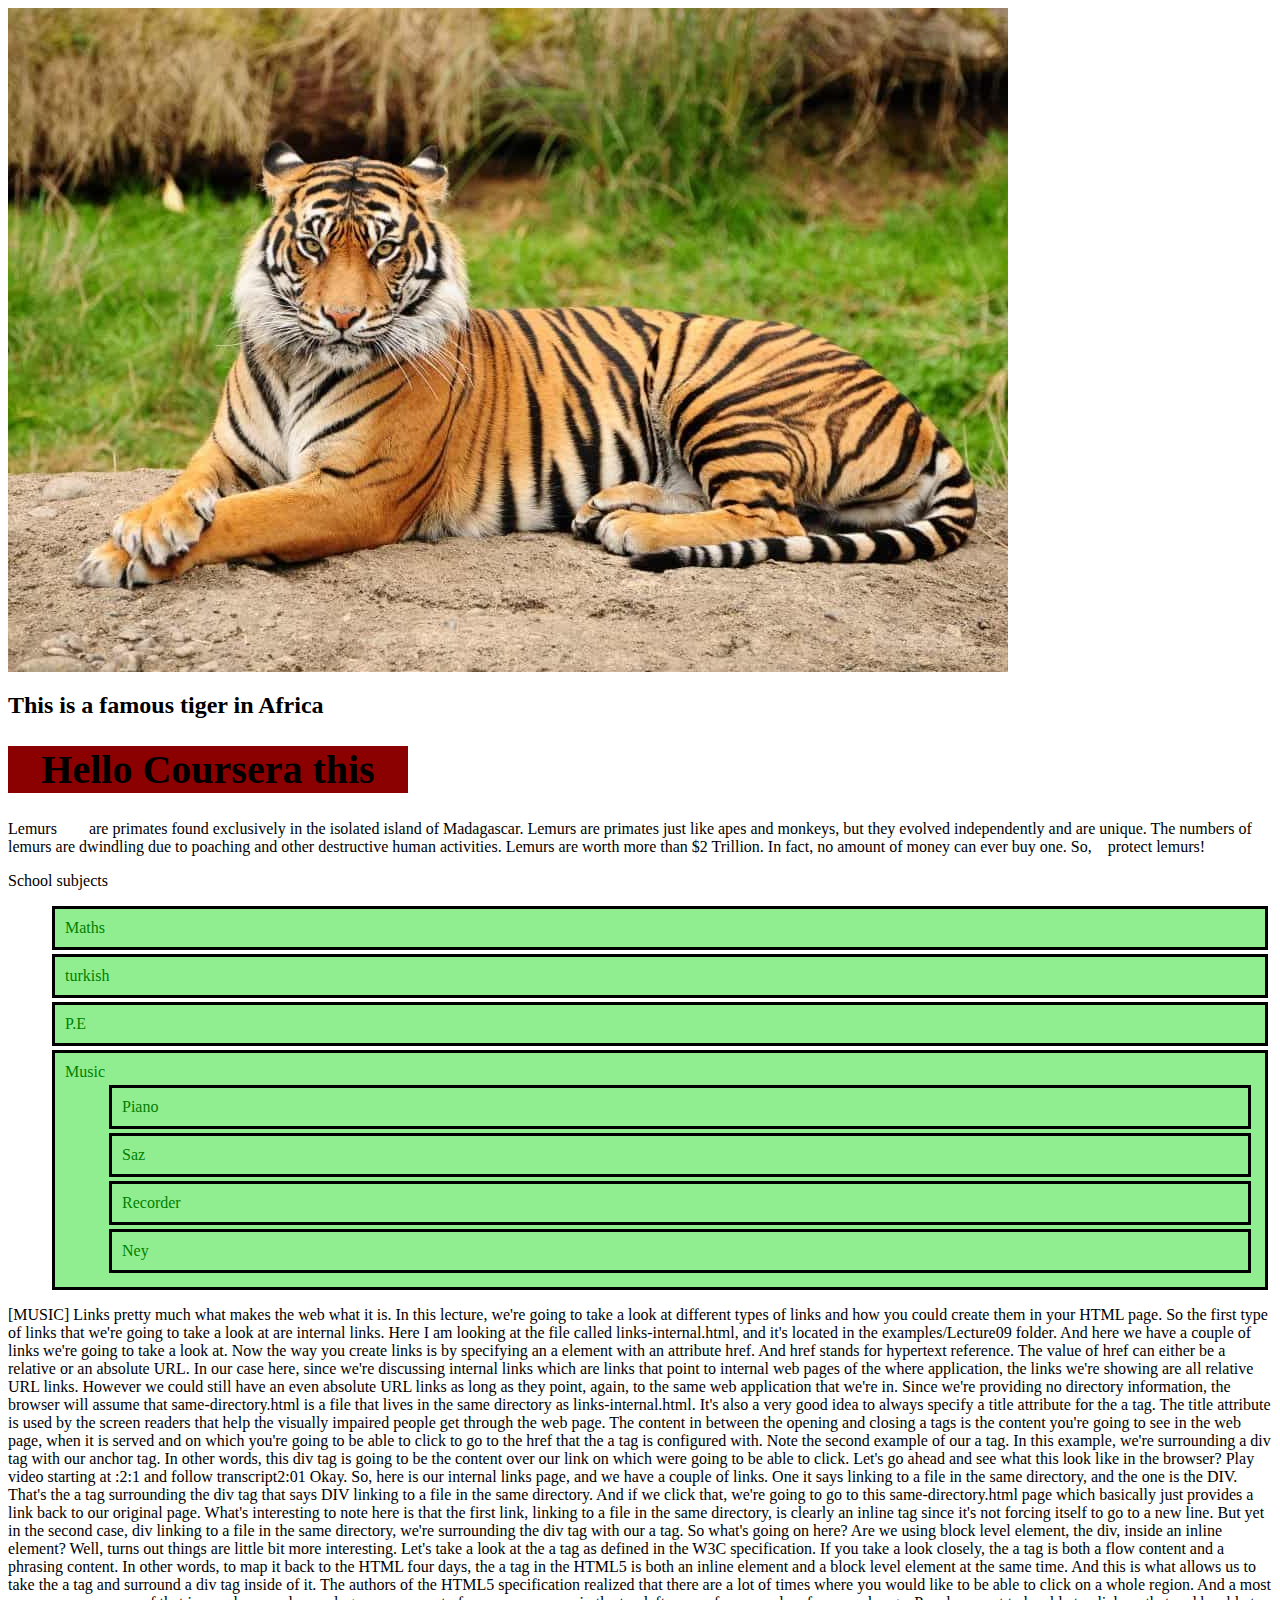
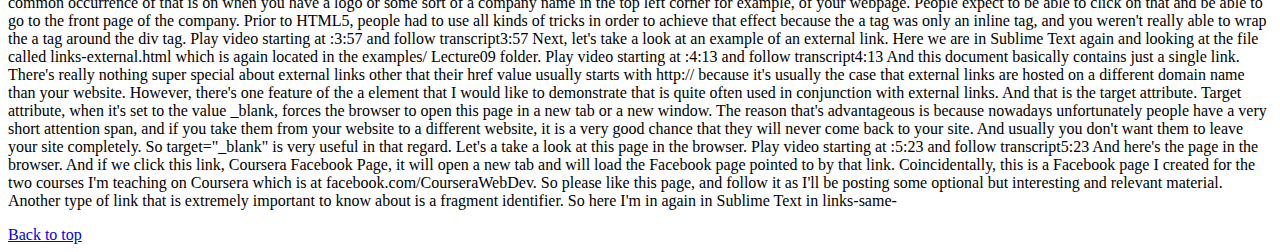
<file: 1.folder/index.html>
<!DOCTYPE html>
<html>
<head>
	<meta charset="utf-8">
	<meta name="viewport" content="width=device-width, initial-scale=1">
	<title>Hello Coursera!</title>
	<link rel="stylesheet" title="text/css" href="styles.css">

</head>
<body>
<img src="tiger.png" alt="tiger picture" id="tiger">
<h2>This is a famous tiger in Africa </h2>
<h1 id="title">Hello Coursera this  </h1>
<p>Lemurs &emsp; &nbsp; are primates found exclusively in the isolated
     island of Madagascar. Lemurs are primates just like apes and monkeys,
     but they evolved independently and are unique. The numbers of lemurs are
     dwindling due to poaching and other destructive human activities. Lemurs
     are worth more than $2 Trillion. In fact, no amount of money can ever
     buy one. So,&nbsp; &nbsp; protect lemurs!</p>
School subjects
<ol> 
<li class="maths">Maths</li>
<li>turkish</li>
<li>P.E</li>
<li>Music <ol> 
	<li>Piano</li>
	<li>Saz</li>
	<li>Recorder</li>
	<li>Ney</li></ol>
</li></ol>
<p>[MUSIC] Links pretty much what makes the web what it is. In this lecture, we're going to take a look at different types of links and how you could create them in your HTML page. So the first type of links that we're going to take a look at are internal links. Here I am looking at the file called links-internal.html, and it's located in the examples/Lecture09 folder. And here we have a couple of links we're going to take a look at. Now the way you create links is by specifying an a element with an attribute href. And href stands for hypertext reference. The value of href can either be a relative or an absolute URL. In our case here, since we're discussing internal links which are links that point to internal web pages of the where application, the links we're showing are all relative URL links. However we could still have an even absolute URL links as long as they point, again, to the same web application that we're in. Since we're providing no directory information, the browser will assume that same-directory.html is a file that lives in the same directory as links-internal.html. It's also a very good idea to always specify a title attribute for the a tag. The title attribute is used by the screen readers that help the visually impaired people get through the web page. The content in between the opening and closing a tags is the content you're going to see in the web page, when it is served and on which you're going to be able to click to go to the href that the a tag is configured with. Note the second example of our a tag. In this example, we're surrounding a div tag with our anchor tag. In other words, this div tag is going to be the content over our link on which were going to be able to click. Let's go ahead and see what this look like in the browser?
Play video starting at :2:1 and follow transcript2:01
Okay. So, here is our internal links page, and we have a couple of links. One it says linking to a file in the same directory, and the one is the DIV. That's the a tag surrounding the div tag that says DIV linking to a file in the same directory. And if we click that, we're going to go to this same-directory.html page which basically just provides a link back to our original page. What's interesting to note here is that the first link, linking to a file in the same directory, is clearly an inline tag since it's not forcing itself to go to a new line. But yet in the second case, div linking to a file in the same directory, we're surrounding the div tag with our a tag. So what's going on here? Are we using block level element, the div, inside an inline element? Well, turns out things are little bit more interesting. Let's take a look at the a tag as defined in the W3C specification. If you take a look closely, the a tag is both a flow content and a phrasing content. In other words, to map it back to the HTML four days, the a tag in the HTML5 is both an inline element and a block level element at the same time. And this is what allows us to take the a tag and surround a div tag inside of it. The authors of the HTML5 specification realized that there are a lot of times where you would like to be able to click on a whole region. And a most common occurrence of that is on when you have a logo or some sort of a company name in the top left corner for example, of your webpage. People expect to be able to click on that and be able to go to the front page of the company. Prior to HTML5, people had to use all kinds of tricks in order to achieve that effect because the a tag was only an inline tag, and you weren't really able to wrap the a tag around the div tag.
Play video starting at :3:57 and follow transcript3:57
Next, let's take a look at an example of an external link. Here we are in Sublime Text again and looking at the file called links-external.html which is again located in the examples/ Lecture09 folder.
Play video starting at :4:13 and follow transcript4:13
And this document basically contains just a single link. There's really nothing super special about external links other that their href value usually starts with http:// because it's usually the case that external links are hosted on a different domain name than your website. However, there's one feature of the a element that I would like to demonstrate that is quite often used in conjunction with external links. And that is the target attribute. Target attribute, when it's set to the value _blank, forces the browser to open this page in a new tab or a new window. The reason that's advantageous is because nowadays unfortunately people have a very short attention span, and if you take them from your website to a different website, it is a very good chance that they will never come back to your site. And usually you don't want them to leave your site completely. So target="_blank" is very useful in that regard. Let's a take a look at this page in the browser.
Play video starting at :5:23 and follow transcript5:23
And here's the page in the browser. And if we click this link, Coursera Facebook Page, it will open a new tab and will load the Facebook page pointed to by that link. Coincidentally, this is a Facebook page I created for the two courses I'm teaching on Coursera which is at facebook.com/CourseraWebDev. So please like this page, and follow it as I'll be posting some optional but interesting and relevant material. Another type of link that is extremely important to know about is a fragment identifier. So here I'm in again in Sublime Text in links-same- </p>

<a href="#title">Back to top </a>
</body>
</html>
</file>
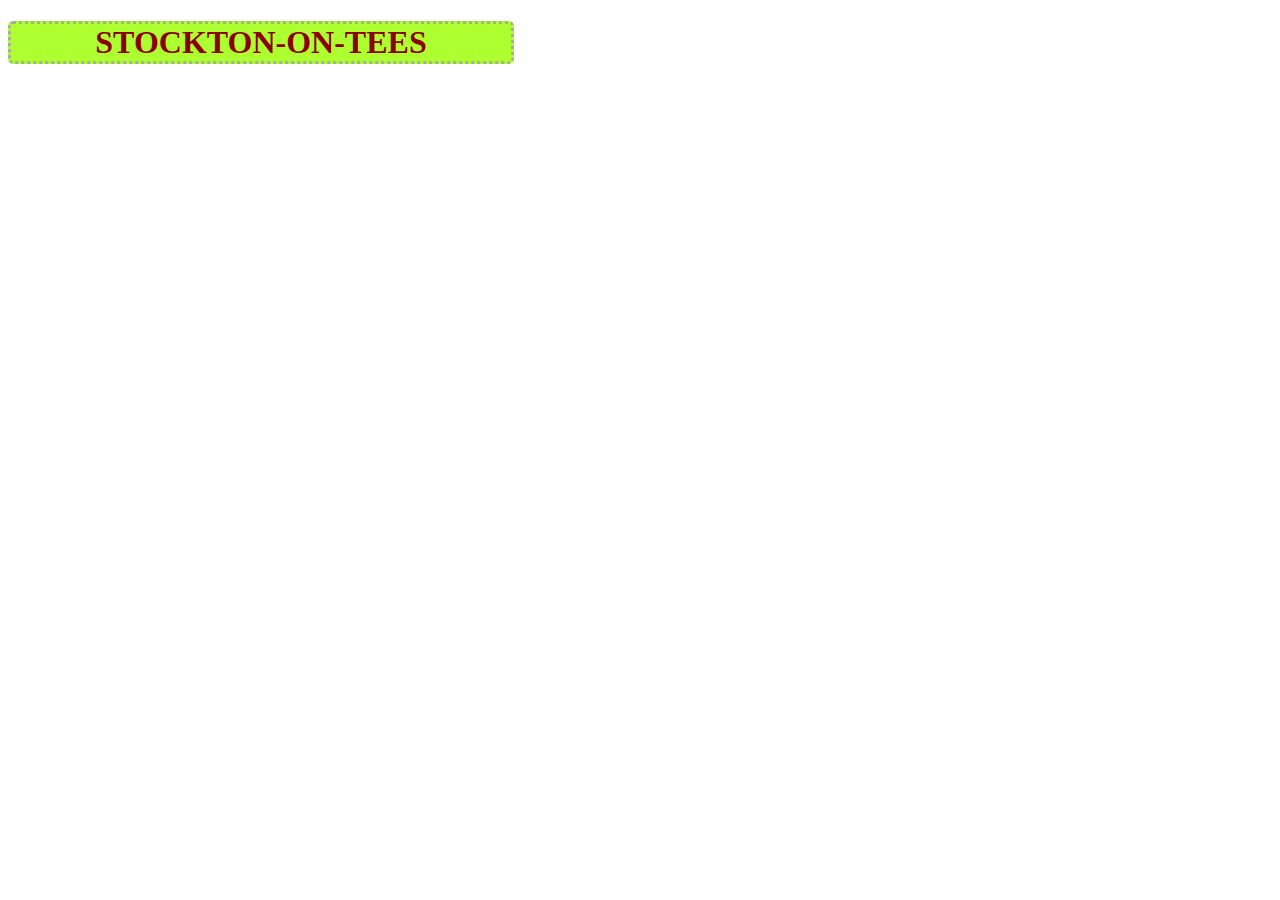
<file: 2.folder/index.html>
<!DOCTYPE html>
<!DOCTYPE html>
<html>
<head>
	<meta charset="utf-8">
	<meta name="viewport" content="width=device-width, initial-scale=1">
	<link rel="stylesheet" title="css/text" href="styles.css">
	<title></title>
</head>
<body>
	<h1 id="title">STOCKTON-ON-TEES</h1>

</body>
</html>
</file>
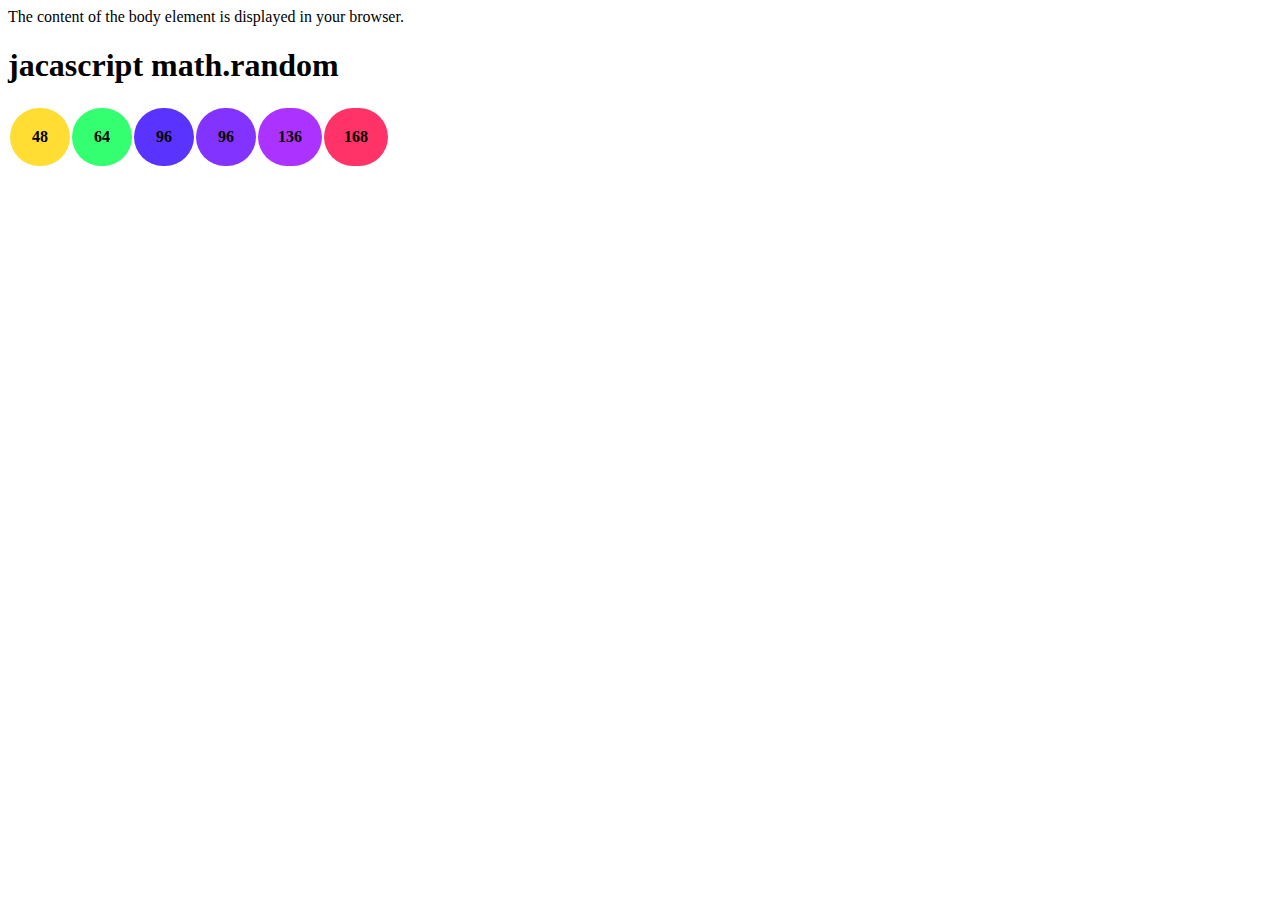
<file: 3.folder/index.html>
<!DOCTYPE html>
<html>
<head>
<style> 
#demo1{
background-color:#FFDD33;
border-radius:100px;
width:20px;
padding:20px;

}
#demo2{
background-color:#33FF71;
border-radius:100px;
width:20px;
padding:20px;
}
#demo3{
background-color:#5B33FF;
border-radius:100px;
width:20px;
padding:20px;
}
#demo4{
background-color:#8333FF;
border-radius:100px;
width:20px;
padding:20px;
}
#demo5{
background-color:#AC33FF;
border-radius:100px;
width:20px;
padding:20px;
}
#demo6{
background-color:#FF3368;
border-radius:100px;
width:20px;
padding:20px;
}
</style>

</head>
<body>
The content of the body element is displayed in your browser.

<h1> jacascript math.random </h1>
<table>  
<th id="demo1"> </th>
<th id="demo2"> </th>
<th id="demo3"> </th>
<th id="demo4"> </th>
<th id="demo5"> </th>
<th id="demo6"> </th>
</table>

</body>


<script>

document.getElementById("demo1").innerHTML=Math.floor(6.60)*8;
document.getElementById("demo2").innerHTML=Math.floor(8.40)*8;
document.getElementById("demo3").innerHTML=Math.floor(12.40)*8;
document.getElementById("demo4").innerHTML=Math.floor(12.50)*8;
document.getElementById("demo5").innerHTML=Math.floor(17.60)*8;
document.getElementById("demo6").innerHTML=Math.floor(21.60)*8;
</script>
</html>
</file>
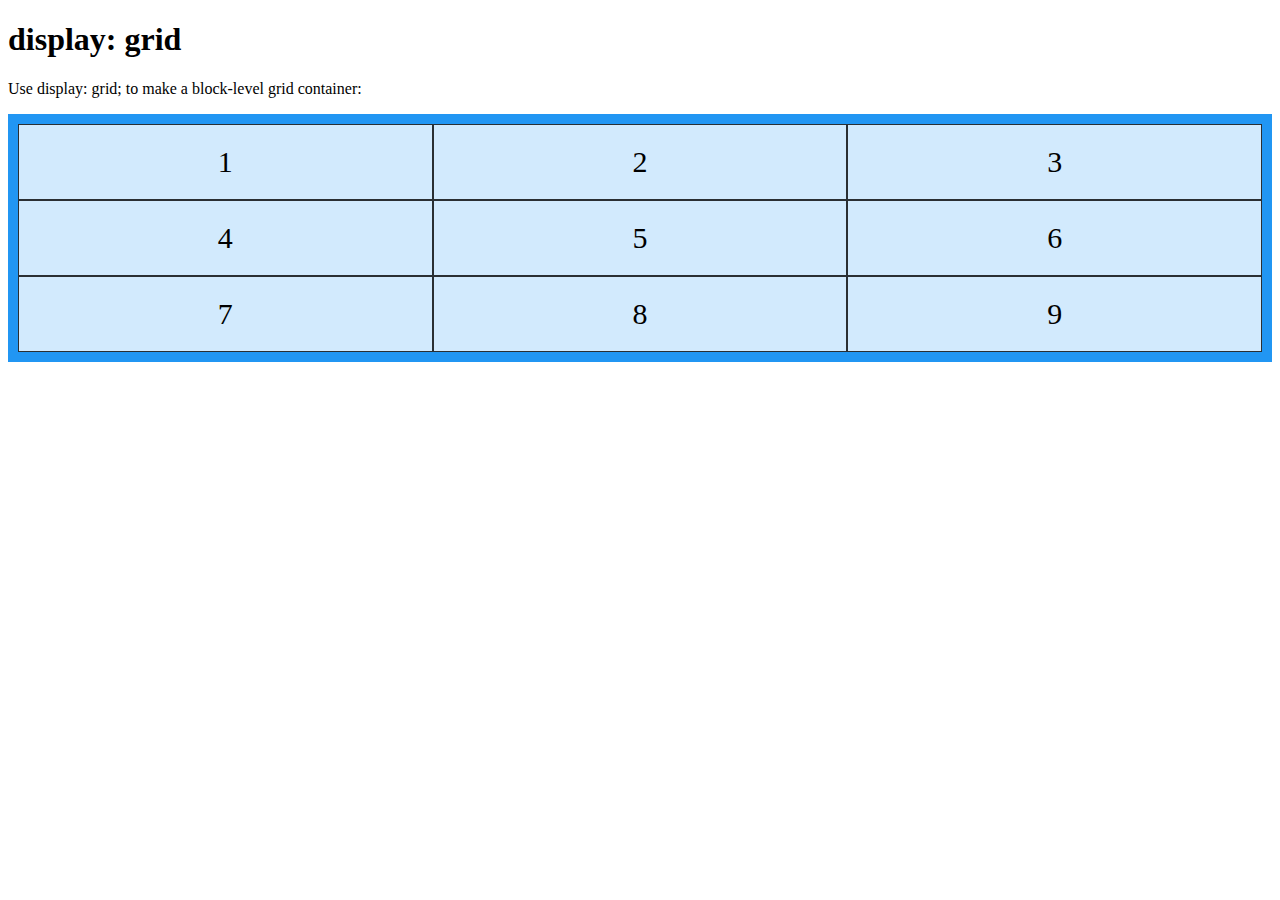
<file: 3.folder/grid.html>
<!DOCTYPE html>
<html>
<head>
<style>
.grid-container{
  display: grid;
  grid-template-columns: auto auto auto;
  background-color: #2196F3;
  padding: 10px;
}

.grid-class{
 background-color: rgba(255, 255, 255, 0.8);
  border: 1px solid rgba(0, 0, 0, 0.8);
  padding: 20px;
  font-size: 30px;
  text-align: center;
}

</style>
</head>
<body>

<h1>display: grid</h1>

<p>Use display: grid; to make a block-level grid container:</p>

<div class="grid-container"> 
<div class="grid-class">1 </div>
<div class="grid-class">2 </div>
<div class="grid-class"> 3</div>
<div class="grid-class">4 </div>
<div class="grid-class">5 </div>
<div class="grid-class"> 6</div>
<div class="grid-class"> 7</div>
<div class="grid-class">8 </div>
<div class="grid-class"> 9</div>
</div>

</body>
</html>
</file>
<file: 1.folder/styles.css>
styles.css
.body{
	background-color: lightgreen;
}


#tiger{
	display: block;
	width:0px auto;

}
#title{
	background-color: darkred;
	width: 400px;
	text-align: center;
	font-size: 40px;

}
ol li{
	color: green;
	opacity:100px;
	transform: scale(1);
	padding: 10px;
	border: 3px solid black;
	background-color: lightgreen;
	margin:4px;
	width: auto;
	box-sizing: border-box;
	overflow: auto;





}
</file>
<file: 2.folder/styles.css>
body{
	text-align: center;
	
}

#title{
	
	color: darkred;
	border: 3px dotted darkgrey;
	width: 500px;
	background-color: greenyellow;
	border-radius: 5px;
}
</file>
